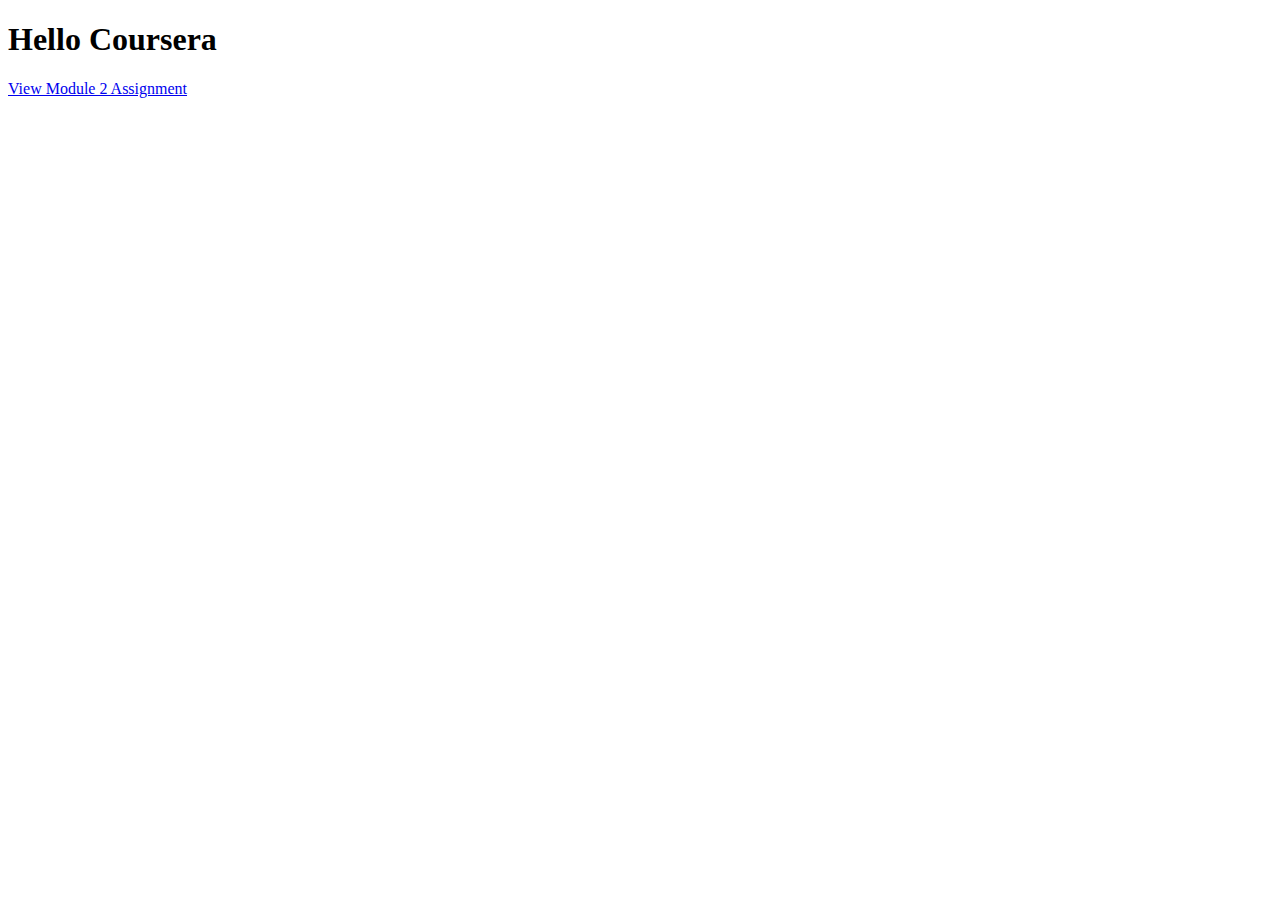
<file: index.html>
<!DOCTYPE html>
<html>
<head>
	<meta charset="utf-8">
	<meta name="viewport" content="width=device-width, initial-scale=1">
	<title>Hello Coursera</title>
</head>
<body>
<h1>Hello Coursera</h1> 
	<a href= "https://vkodali117.github.io/Coursera/Mod2_assignment/"> View Module 2 Assignment </a>
</body>
</html>
</file>
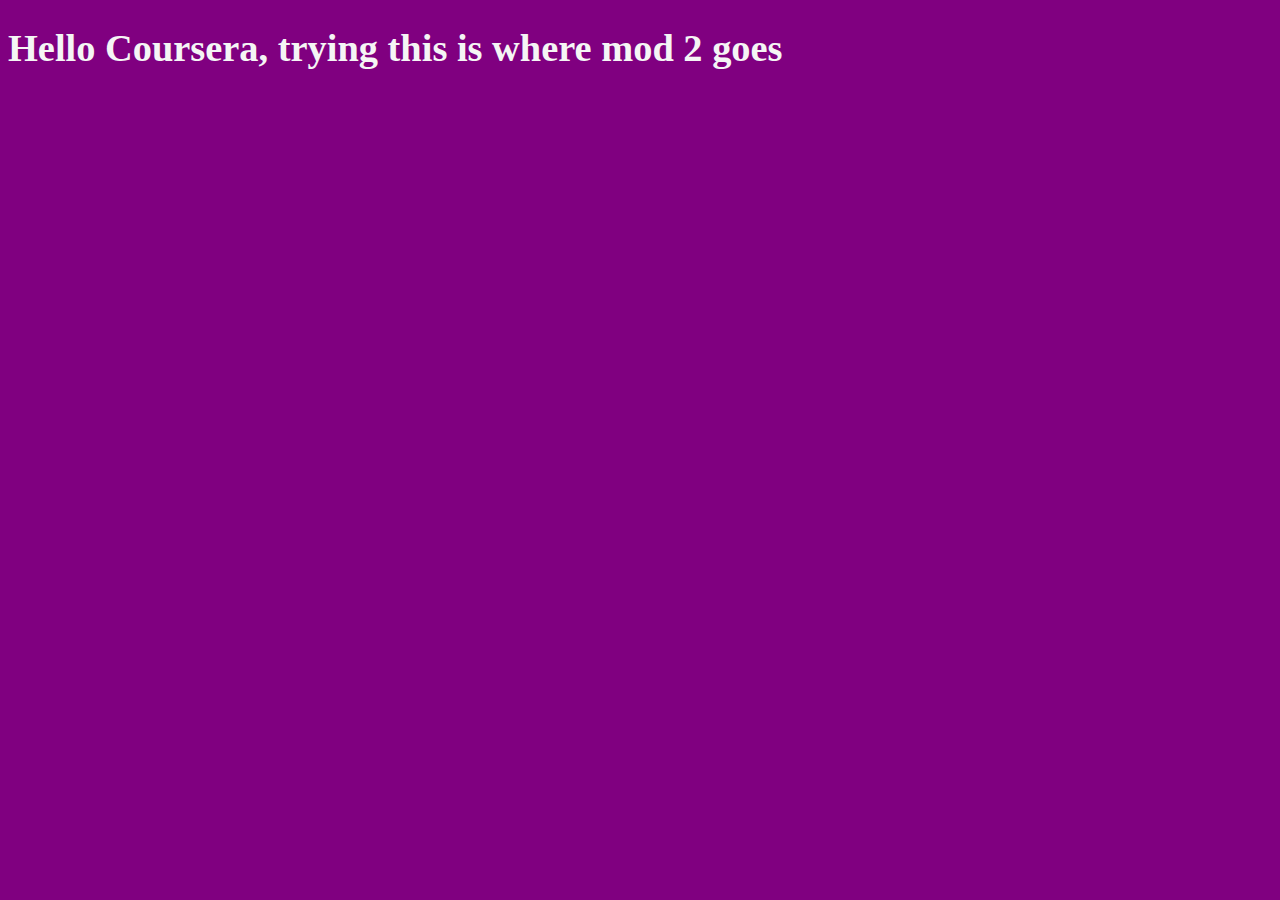
<file: Mod2_assignment/index.html>
<!DOCTYPE html>
<html>
<head>
	<meta charset="utf-8">
	<meta name="viewport" content="width=device-width, initial-scale=1">
	<title>Hello Coursera</title>
	<link rel="stylesheet" href="CSS\styles.css">
</head>
<body>
<h1>Hello Coursera, trying this is where mod 2 goes</h1> 
</body>
</html>
</file>
